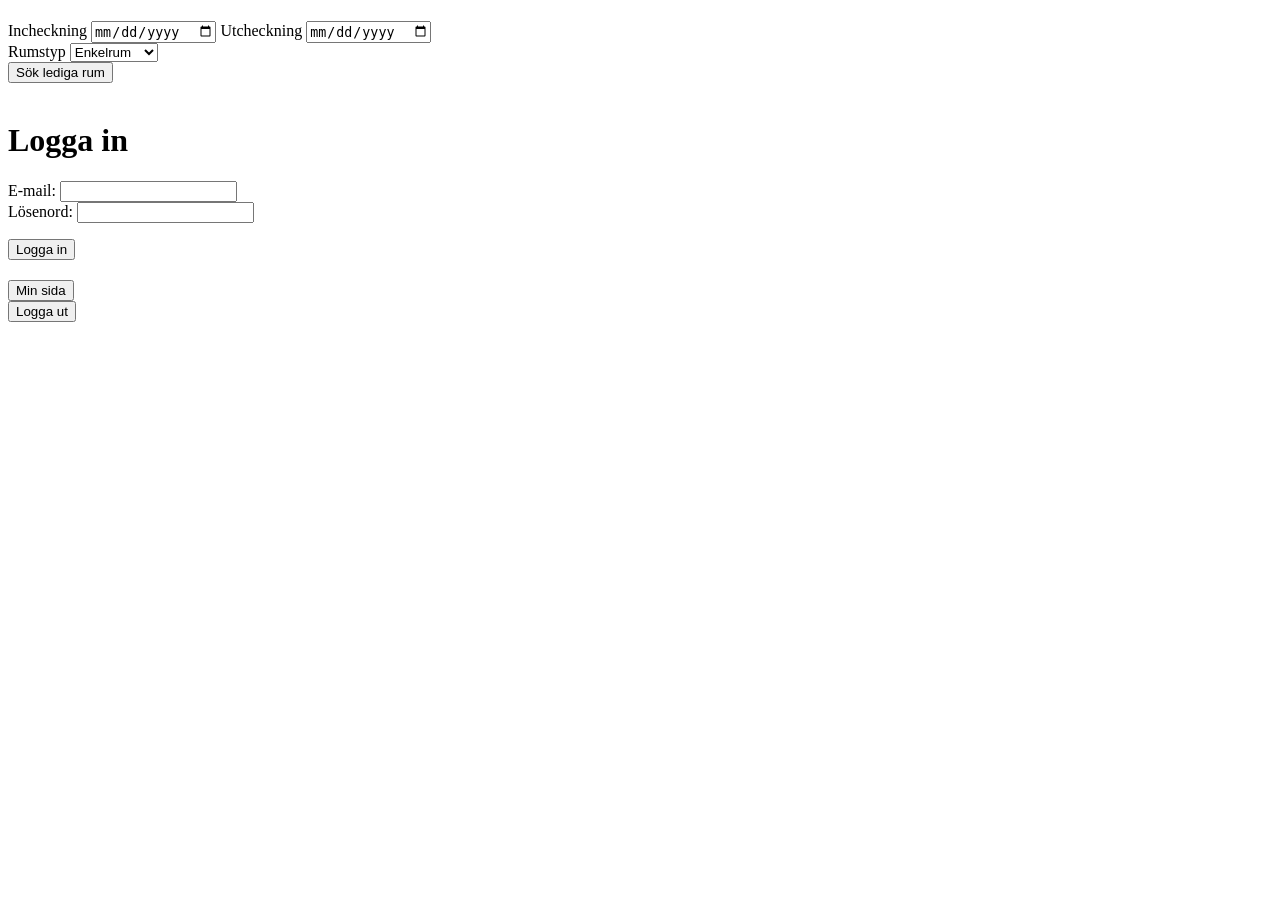
<file: src/main/resources/templates/index.html>
<!DOCTYPE html>
<html lang="sv"
      xmlns:th="http://www.thymeleaf.org"
      xmlns:sec="http://www.thymeleaf.org/extras/spring-security">
<head>
    <meta charset="UTF-8">
    <title>Hotellbokning</title>
    <link rel="stylesheet" th:href="@{/css/style.css}">
</head>

<body>
<div class="search-container">
    <h1 th:text="${title}"></h1>
    <p th:text="${subtitle}"></p>
    <form th:action="@{/rooms/search}" method="get">

        <div class="date-row">
            <label>Incheckning</label>
            <input type="date" name="startDate" >

            <label>Utcheckning</label>
            <input type="date" name="endDate">
        </div>

        <div class="room-row">
            <label>Rumstyp</label>
            <select name="roomType">
                <option value="SINGLE">Enkelrum</option>
                <option value="DOUBLE">Dubbelrum</option>
            </select>
        </div>

        <div th:if="${errorMessage}" class="error-container">
            <span th:text="${errorMessage}"></span>
        </div>

        <div class="search-rooms-button">
            <button type="submit">Sök lediga rum</button>
        </div>
    </form>

</div>
<br>

<div sec:authorize="isAnonymous()">

    <p th:if="${successMessage}"  th:text="${successMessage}" style="color: green; text-align: center">
    </p>
    <form th:action="@{/customers/login}" th:object="${customer}" method="post">
        <input type="hidden"
                th:name="${_csrf.parameterName}"
                th:value="${_csrf.token}">
        <h1 class="login-row">Logga in</h1>
        <div class="login-row">
            <label>E-mail:</label>
            <input type="text" name="email">
        </div>

        <div class="login-row">
            <label>Lösenord:</label>
            <input type="password" name="password">
        </div>
        <p id="loginHelp" class="error-container" th:if="${loginError}" th:text="${loginError}"
           ></p>
        <div class="login-row">
            <button type="submit">Logga in</button>
        </div>
    </form>
</div>

<div sec:authorize="isAuthenticated()">
    <h2 class="login-row" th:text="${session.customerFirstName != null? 'Inloggad som ' + session.customerFirstName: 'Du är inloggad'}"></h2>

    <div class="login-row">
        <a th:href="@{/customers}">
            <button type="button">Min sida</button>
        </a>
        <form th:action="@{/customers/logout}" method="post">
            <input type="hidden"
                   th:name="${_csrf.parameterName}"
                   th:value="${_csrf.token}">
            <button type="submit">Logga ut</button>
        </form>
    </div>

</div>
</body>
</html>
</file>
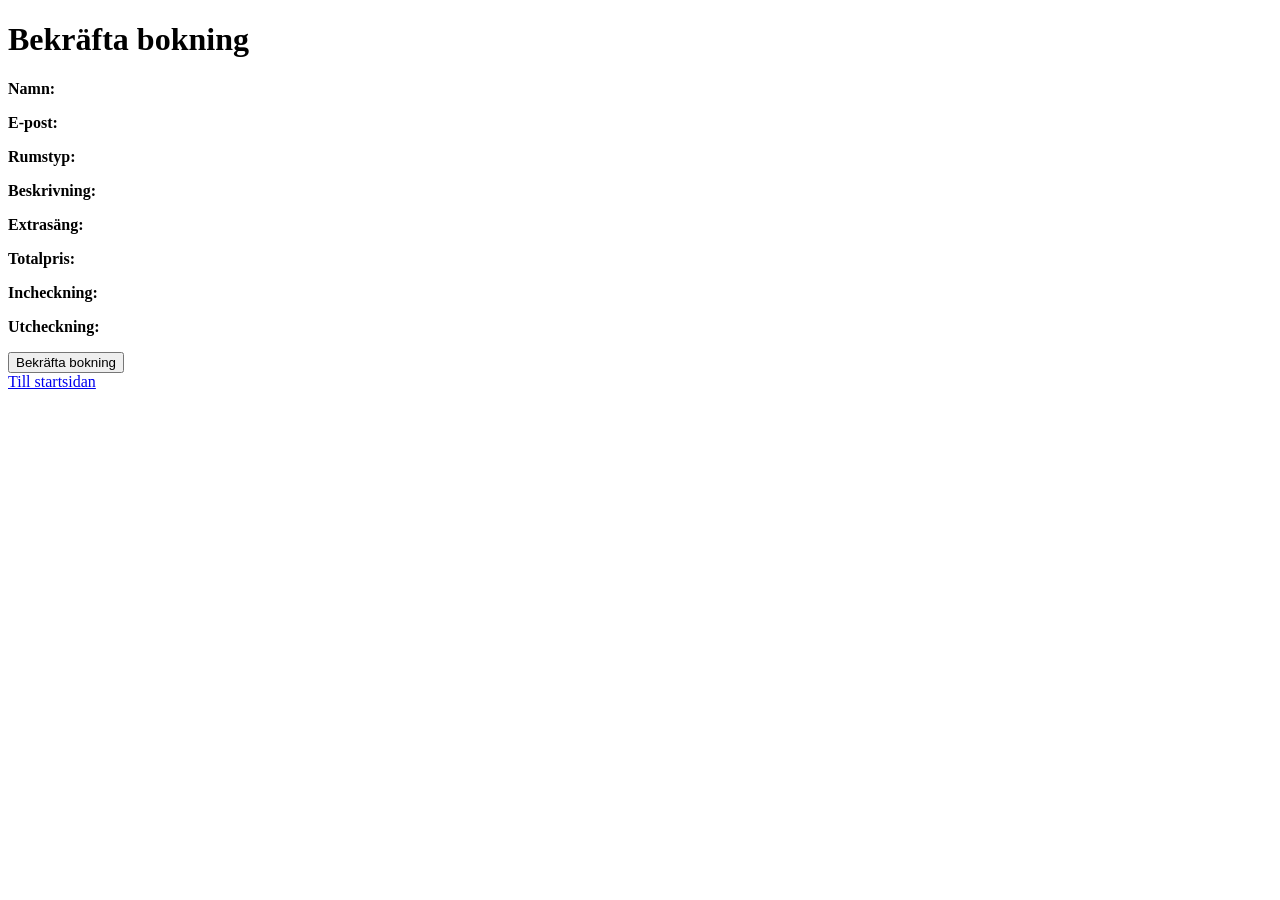
<file: src/main/resources/templates/booking-form.html>
<!DOCTYPE html>
<html lang="sv" xmlns:th="http://www.thymeleaf.org">

<head>
    <meta charset="UTF-8">
    <title>Hotellbokning - Boka rum</title>
    <link rel="stylesheet" th:href="@{/css/style.css}">
</head>

<body>

<div class="booking-summary-container">
    <h1>Bekräfta bokning</h1>

    <p>
        <strong>Namn:</strong>
        <a th:text="${customer.firstName + ' ' + customer.lastName}"></a>
    </p>

    <p>
        <strong>E-post:</strong>
        <a th:text="${customer.email}"></a>
    </p>

    <p>
        <strong>Rumstyp:</strong>
        <a th:text="${room.roomType.name() == 'SINGLE' ? 'Enkelrum': 'Dubbelrum'}"></a>
    </p>

    <p>
        <strong>Beskrivning:</strong>
        <a th:text="${room.description}"></a>
    </p>

    <p>
        <strong>Extrasäng:</strong>
        <a th:text="${extraBed} ? 'Ja (+200kr/natt)' : 'Nej'"></a>
    </p>

    <p>
        <strong>Totalpris:</strong>
        <a th:text="${totalPrice} + ' kr'"></a>
    </p>

    <p>
        <strong>Incheckning:</strong>
        <a th:text="${startDate}"></a>
    </p>

    <p>
        <strong>Utcheckning:</strong>
        <a th:text="${endDate}"></a>
    </p>


    <form th:action="@{/bookings}"
          method="post">

        <input type="hidden"
               name="roomId"
               th:value="${room.id}">

        <input type="hidden"
               name="startDate"
               th:value="${startDate}">

        <input type="hidden"
               name="endDate"
               th:value="${endDate}">

        <input type="hidden"
               name="extraBed"
               th:value="${extraBed}">

        <button type="submit">
            Bekräfta bokning
        </button>

    </form>

    <a href="/">Till startsidan</a>

</div>
</body>
</html>
</file>
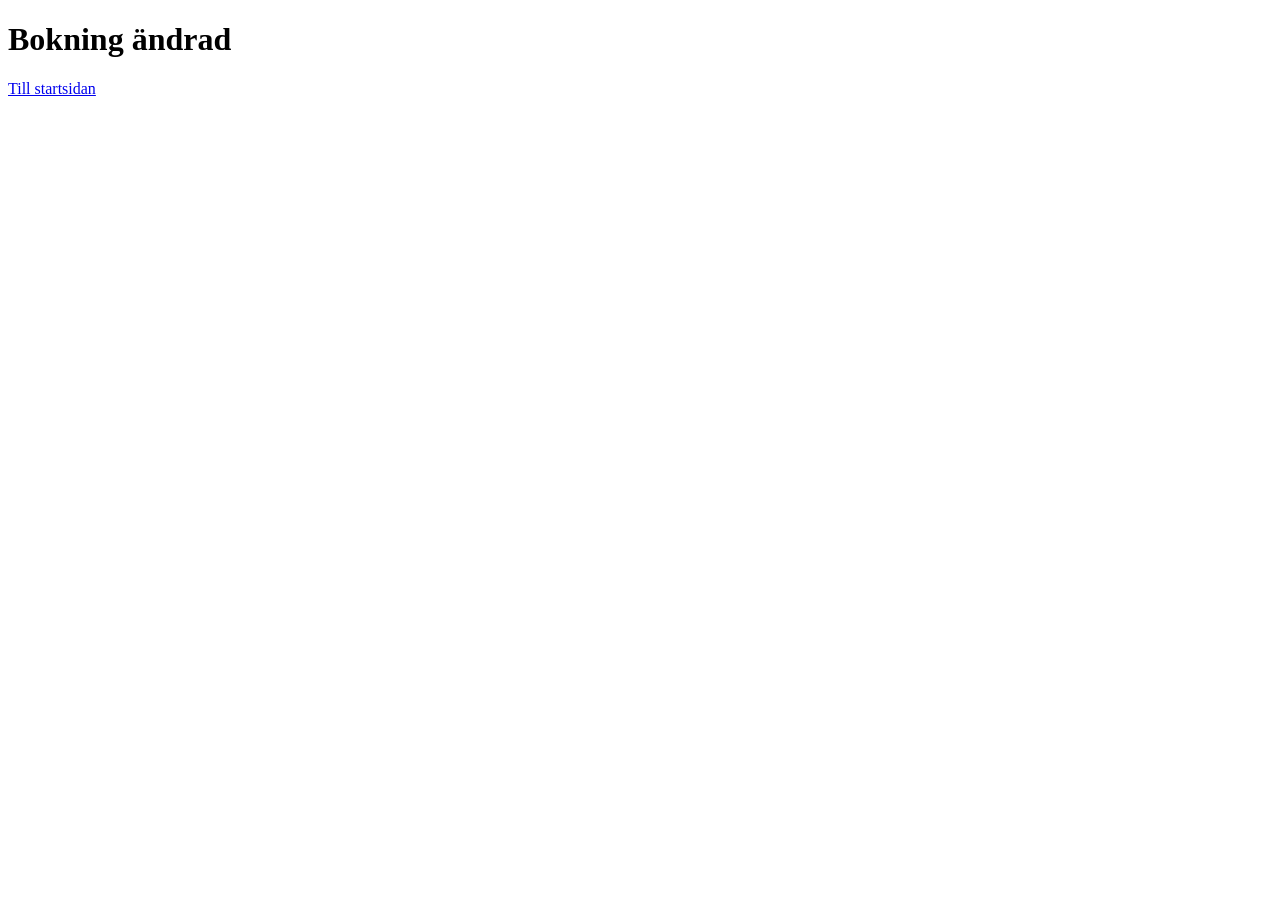
<file: src/main/resources/templates/bookings-changed.html>
<!DOCTYPE html>
<html lang="sv" xmlns:th="http://www.thymeleaf.org">

<head>
    <meta charset="UTF-8">
    <title>Hotellbokning</title>

    <link rel="stylesheet" th:href="@{/css/style.css}">
</head>

<body>
<h1>Bokning ändrad</h1>
<h2></h2>

<a href="/">Till startsidan</a>
</body>
</html>
</file>
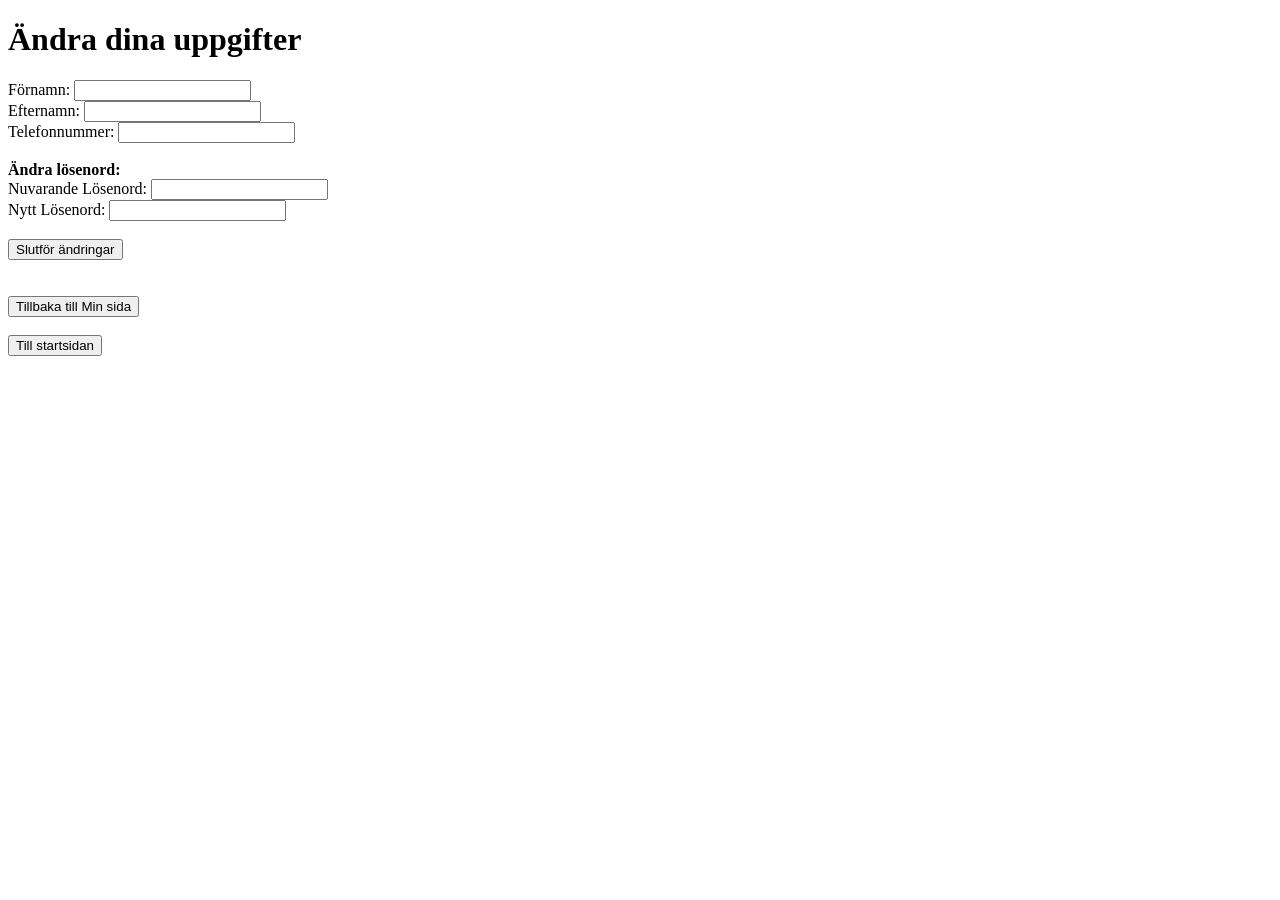
<file: src/main/resources/templates/customer-edit.html>
<!DOCTYPE html>
<html lang="en">
<head>
    <meta charset="UTF-8">
    <title>Title</title>
    <link rel="stylesheet" th:href="@{/css/style.css}">
</head>
<body>
<div class="customer-form-container">
    <h1>Ändra dina uppgifter</h1>
    <h2 th:text="${'Konto ' + customer.email} "></h2>

    <form th:action="@{/customers/edit}"
          th:object="${customer}"
          method="post">

        <div class="customer-contact-input">
            <label for="firstName">Förnamn: </label>
            <input type="text"
                   id="firstName"
                   name="firstName"
                   th:value="*{firstName}"
                   required>
        </div>

        <div class="customer-contact-input">
            <label for="lastName">Efternamn: </label>
            <input type="text"
                   id="lastName"
                   name="lastName"
                   th:value="*{lastName}"
                   required>
        </div>

        <div class="customer-contact-input">
            <label for="phoneNumber">Telefonnummer: </label>
            <input type="text"
                   id="phoneNumber"
                   name="phoneNumber"
                   th:value="*{phoneNumber}"
                   required>
        </div>
        <br>
        <strong>Ändra lösenord:</strong>

        <div class="customer-contact-input">
            <label for="password">Nuvarande Lösenord: </label>
            <input type="password"
                   id="password"
                   name="password">
        </div>
        <div class="customer-contact-input">
            <label for="newPassword">Nytt Lösenord: </label>
            <input type="password"
                   id="newPassword"
                   name="newPassword">
        </div>
        <strong class="login-row text-danger" th:if="${message}" th:text="${message}" th:class="${color}"></strong>
        <br>
        <button type="submit">Slutför ändringar</button>
        <br>
        <br>
        <br>
            <a th:href="@{/customers}">
                <button type="button">Tillbaka till Min sida</button>
            </a>
        <br>
        <br>
            <a th:href="@{/}">
                <button type="button">Till startsidan</button>
            </a>
    </form>
</div>
</body>
</html>
</file>
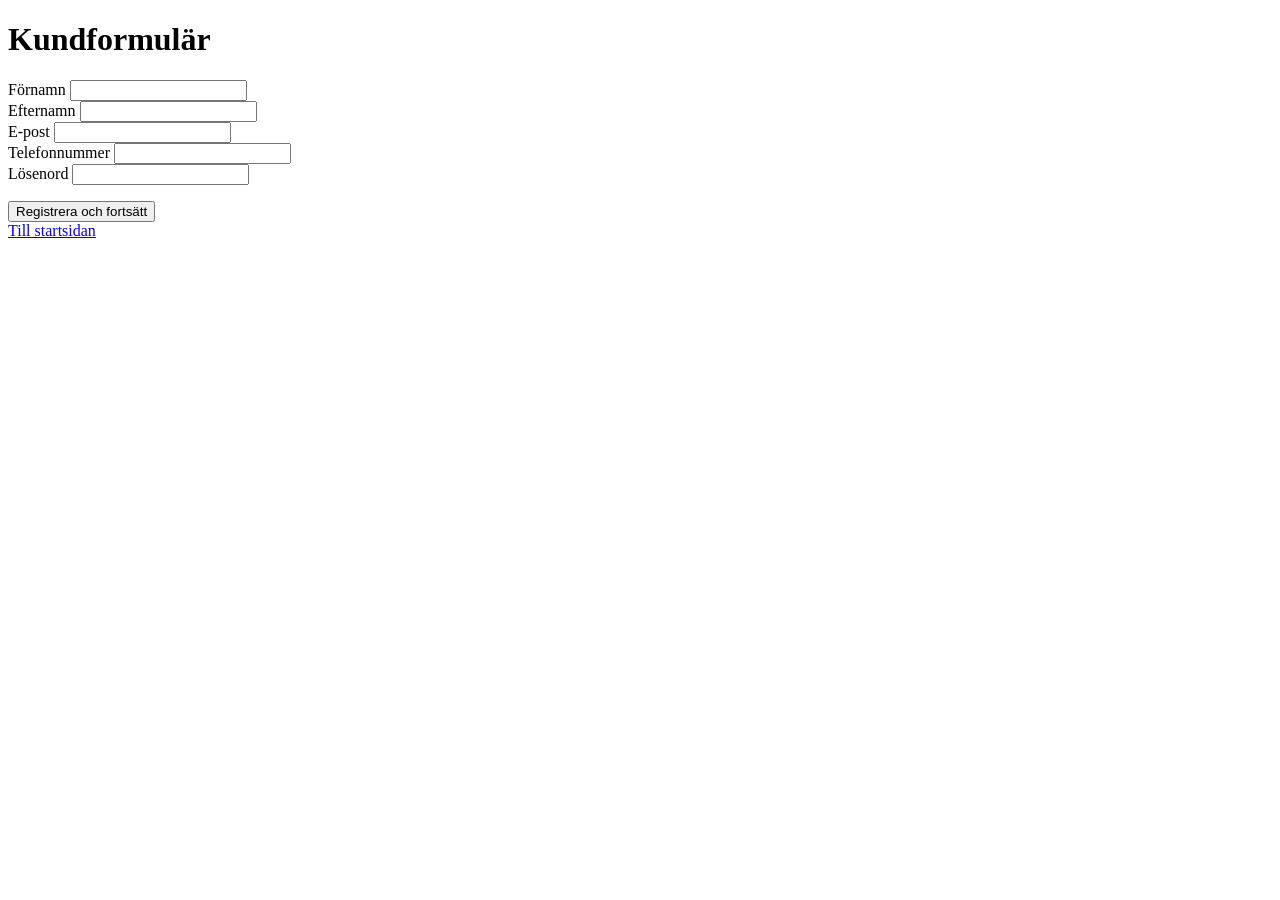
<file: src/main/resources/templates/customer-form.html>
<!DOCTYPE html>
<html lang="sv" xmlns:th="http://www.thymeleaf.org">

<head>
    <meta charset="UTF-8">
    <title>Hotellbokning</title>
    <link rel="stylesheet" th:href="@{/css/style.css}">
</head>

<body>
<div class="customer-form-container">
    <h1>Kundformulär</h1>

    <form th:action="@{/customers/booking}" method="post" id="customer-form">

        <div class="customer-contact-input">
            <label for="firstName">Förnamn</label>
            <input type="text"
                   id="firstName"
                   name="firstName"
                   required>
            <small id="firstNameError" class="text-danger"></small>
        </div>

        <div class="customer-contact-input">
            <label for="lastName">Efternamn</label>
            <input type="text"
                   id="lastName"
                   name="lastName"
                   required>
            <small id="lastNameError" class="text-danger"></small>
        </div>

        <div class="customer-contact-input">
            <label for="email">E-post</label>
            <input type="text"
                   id="email"
                   name="email"
                   required>
            <small id="emailError" class="text-danger"></small>
        </div>

        <div class="customer-contact-input">
            <label for="phoneNumber">Telefonnummer</label>
            <input type="text"
                   id="phoneNumber"
                   name="phoneNumber"
                   required>
            <small id="phoneNumberError" class="text-danger"></small>
        </div>

        <div class="customer-contact-input">
            <label for="password">Lösenord</label>
            <input type="text"
                   id="password"
                   name="password"
                   required>
            <small id="passwordError" class="text-danger"></small>
        </div>
        <p id="loginHelp" class="error-container" th:if="${loginError}" th:text="${loginError}"
        ></p>

        <!-- Inputs från bokningen som följer med hidden -->
        <input type="hidden"
               name="roomId"
               th:value="${roomId}">

        <input type="hidden"
               name="startDate"
               th:value="${startDate}">

        <input type="hidden"
               name="endDate"
               th:value="${endDate}">

        <input type="hidden"
               name="extraBed"
               th:value="${extraBed}">

        <button type="submit">Registrera och fortsätt</button>
    </form>

    <a href="/">Till startsidan</a>
</div>
<script th:src="@{/js/form.js}"></script>
</body>
</html>
</file>
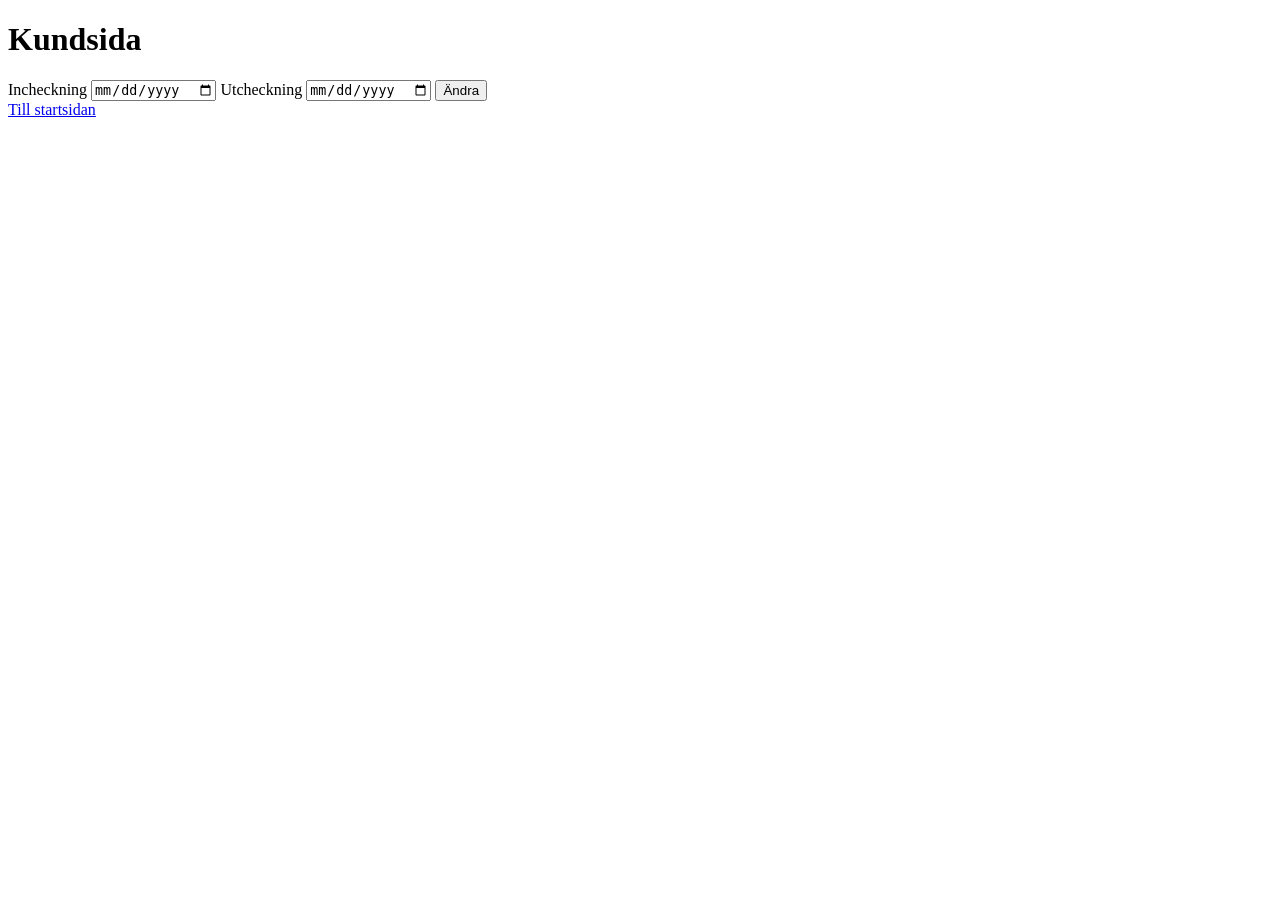
<file: src/main/resources/templates/customers-date-selection.html>
<!DOCTYPE html>
<html lang="sv" xmlns:th="http://www.thymeleaf.org">

<head>
    <meta charset="UTF-8">
    <title>Hotellbokning</title>

    <link rel="stylesheet" th:href="@{/css/style.css}">
</head>

<body>
<h1>Kundsida</h1>

<form th:action="@{/bookings/changedate/{id}(id=${booking.id})}" method="post">
    <table>
        <div class="date-row">
            <label>Incheckning</label>
            <input type="date" name="startDate">

            <label>Utcheckning</label>
            <input type="date" name="endDate">

            <button
                    th:id="'btn-' + ${booking.id}"
                    type="submit">
                Ändra
            </button>

        </div>

        <div th:if="${errorMessage}" class="error-container">
            <span th:text="${errorMessage}"></span>
        </div>
    </table>
</form>

<a href="/">Till startsidan</a>
</body>
</html>
</file>
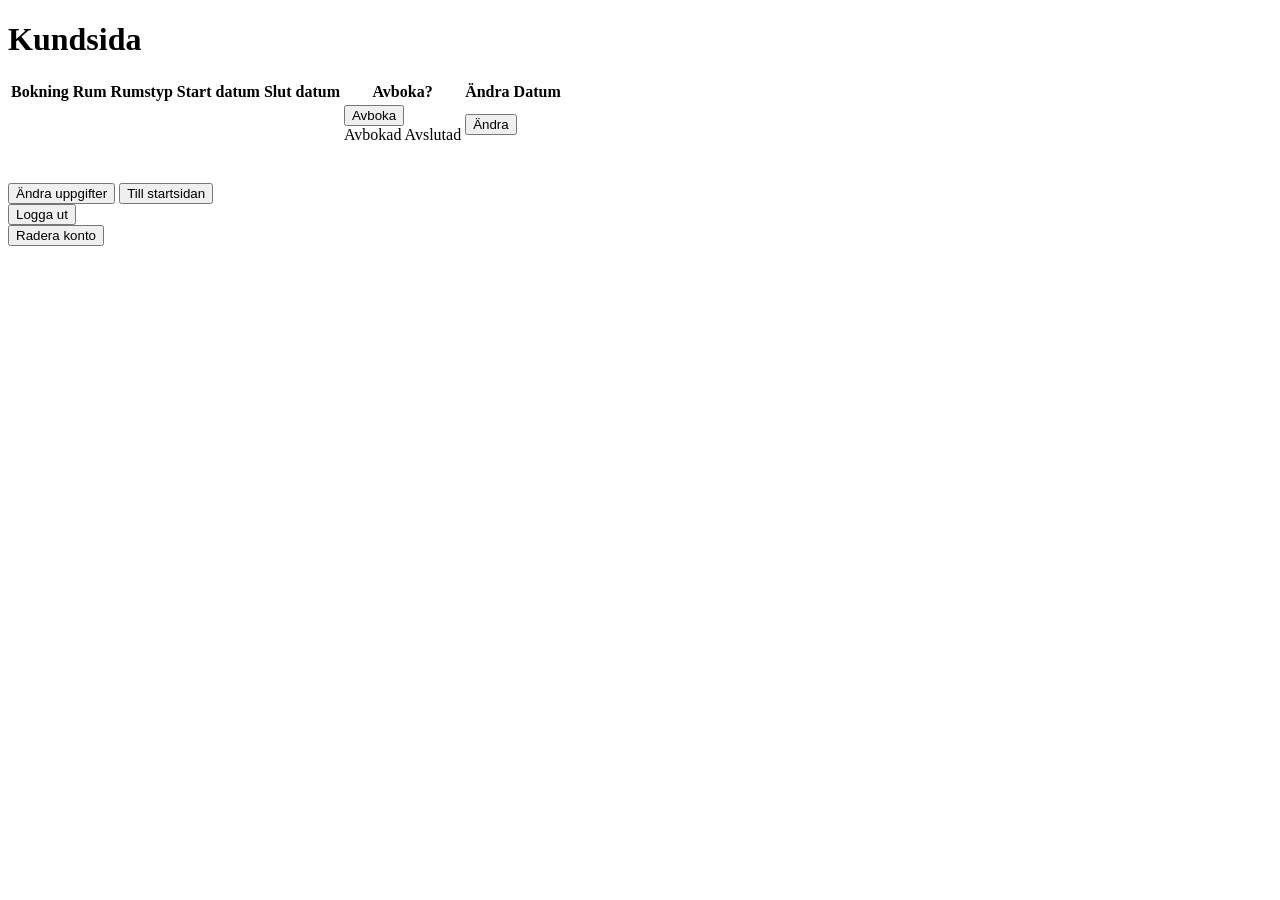
<file: src/main/resources/templates/customers.html>
<!DOCTYPE html>
<html lang="sv" xmlns:th="http://www.thymeleaf.org">

<head>
    <meta charset="UTF-8">
    <title>Hotellbokning</title>

    <link rel="stylesheet" th:href="@{/css/style.css}">
</head>

<body>
<h1>Kundsida</h1>

<h2 th:text="${'Välkommen ' + customer.firstName()}"></h2>
<table>
    <tr>
        <th>Bokning</th>
        <th>Rum</th>
        <th>Rumstyp</th>
        <th>Start datum</th>
        <th>Slut datum</th>
        <th>Avboka?</th>
        <th>Ändra Datum</th>

    </tr>


        <tr th:each="booking : ${bookings}">
            <td th:text="${booking.getId()}"></td>
            <td th:text="${booking.getRoom().getRoomNr()}"></td>
            <td th:text="${booking.getRoom().getRoomType()}"></td>
            <td th:text="${booking.getStartDate()}"></td>
            <td th:text="${booking.getEndDate()}"></td>
            <td>
                <form th:action="@{/bookings/cancel/{id}(id=${booking.id})}" method="post">
                    <button
                            th:if="${booking.status == activeStatus and !booking.datePassed()}"
                            th:id="'btn-' + ${booking.id}"
                            type="submit">
                        Avboka
                    </button>
                </form>

                <span
                        th:if="${booking.status != activeStatus and !booking.datePassed()}">
                    Avbokad
                </span>
                <span th:if="${booking.datePassed()}">
                    Avslutad
                </span>

            </td>

            <td>
                <form th:action="@{/bookings/changedate/{id}(id=${booking.id})}" method="get">
                    <button
                            th:if="${booking.status == activeStatus}"
                            th:id="'btn-' + ${booking.id}"
                            type="submit">
                        Ändra
                    </button>


                </form>
            </td>
        </tr>

</table>
<br>
<br>

<div class="login-row">
    <a th:href="@{/customers/edit}">
        <button type="button">Ändra uppgifter</button>
    </a>
    <a th:href="@{/}">
        <button type="button">Till startsidan</button>
    </a>
    <form th:action="@{/customers/logout}" method="post">
        <input type="hidden"
                th:name="${_csrf.parameterName}"
                th:value="${_csrf.token}">
        <button type="submit">Logga ut</button>
    </form>

    <form th:action="@{/customers/delete}" method="post">
        <button type="submit">Radera konto</button>
    </form>
</div>
<p th:if="${deleteError}" class="error-container" th:text="${deleteError}"></p>
</body>
</html>
</file>
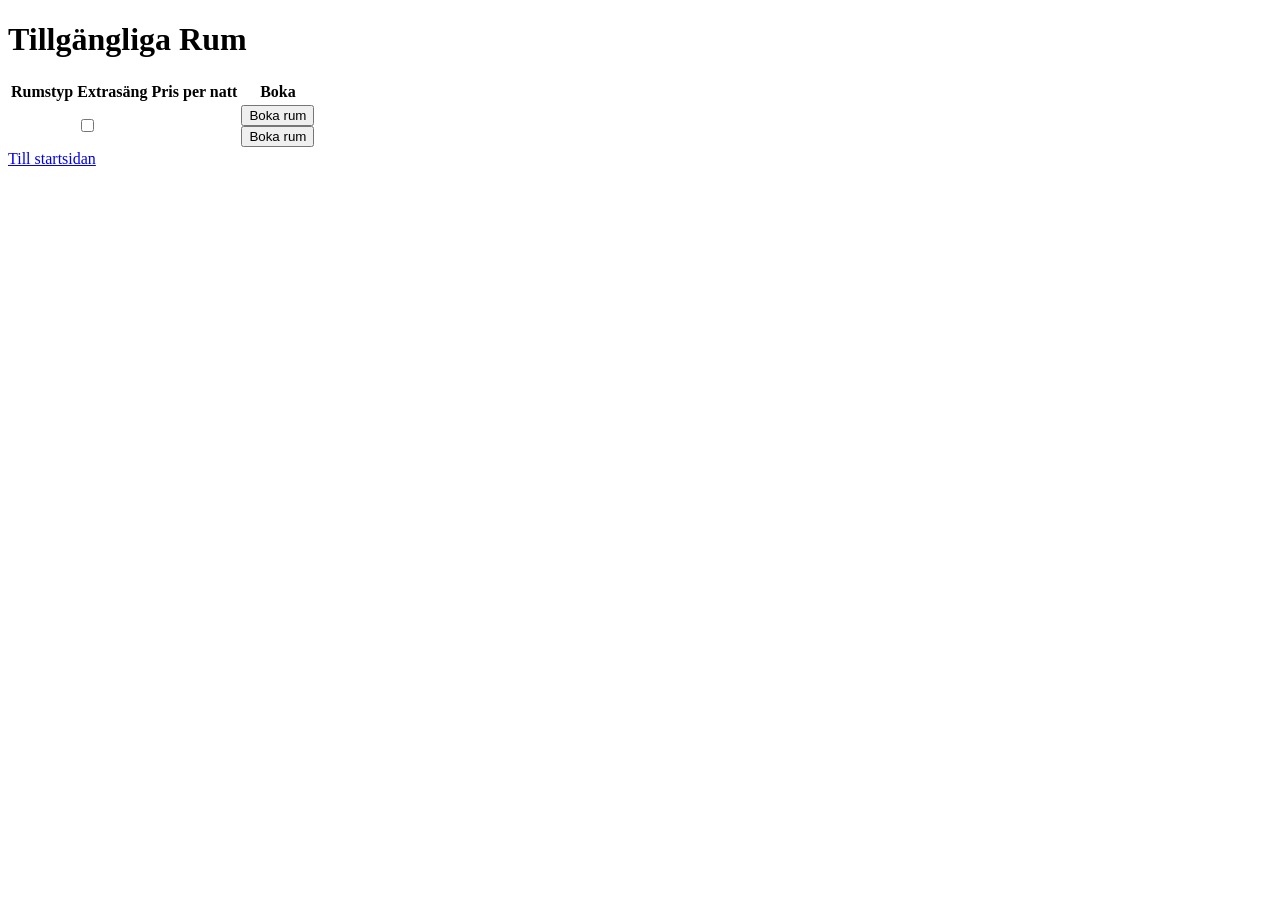
<file: src/main/resources/templates/rooms.html>
<!DOCTYPE html>
<html lang="sv" xmlns:th="http://www.thymeleaf.org">

<head>
    <meta charset="UTF-8">
    <title>Hotellbokning</title>

    <link rel="stylesheet" th:href="@{/css/style.css}">
</head>

<body>
<div class="rooms-container">
    <h1>Tillgängliga Rum</h1>

    <table>
        <thead>
        <tr>
            <th>Rumstyp</th>
            <th th:if="${roomType.name() == 'DOUBLE'}">Extrasäng</th>
            <th>Pris per natt</th>
            <th>Boka</th>
        </tr>
        </thead>

        <tbody>
        <tr th:each="room : ${rooms}">

            <td>
                <span th:text="${room.roomType.name() == 'SINGLE' ? 'Enkelrum' : 'Dubbelrum'}"></span>
                <span th:text="${' (' + room.description + ')'}"></span>
            </td>

            <td th:if="${room.roomType.name() == 'DOUBLE'}">

                <input type="checkbox"
                       name="extraBed"
                       value="true"
                       th:form="${customer == null
                        ? 'bookingForm-' + room.id
                        : 'loggedInBookingForm-' + room.id}">
            </td>

            <td th:text="${room.price + ' kr'}"></td>

            <!-- Boka -->
            <td>

                <!-- Ej inloggad -->
                <form
                        th:if="${customer == null}"
                        th:id="'bookingForm-' + ${room.id}"
                        th:action="@{/customers/form}"
                        method="get">

                    <input type="hidden"
                           name="roomId"
                           th:value="${room.id}">

                    <input type="hidden"
                           name="startDate"
                           th:value="${startDate}">

                    <input type="hidden"
                           name="endDate"
                           th:value="${endDate}">

                    <button type="submit">
                        Boka rum
                    </button>
                </form>

                <!-- Inloggad -->
                <form
                        th:if="${customer != null}"
                        th:id="${'loggedInBookingForm-' + room.id}"
                        th:action="@{/bookings/form}"
                        method="get">

                    <input type="hidden"
                           name="roomId"
                           th:value="${room.id}">

                    <input type="hidden"
                           name="startDate"
                           th:value="${startDate}">

                    <input type="hidden"
                           name="endDate"
                           th:value="${endDate}">

                    <button type="submit">
                        Boka rum
                    </button>
                </form>
            </td>
        </tr>
        </tbody>
    </table>

    <a href="/">Till startsidan</a>
</div>
</body>
</html>
</file>
